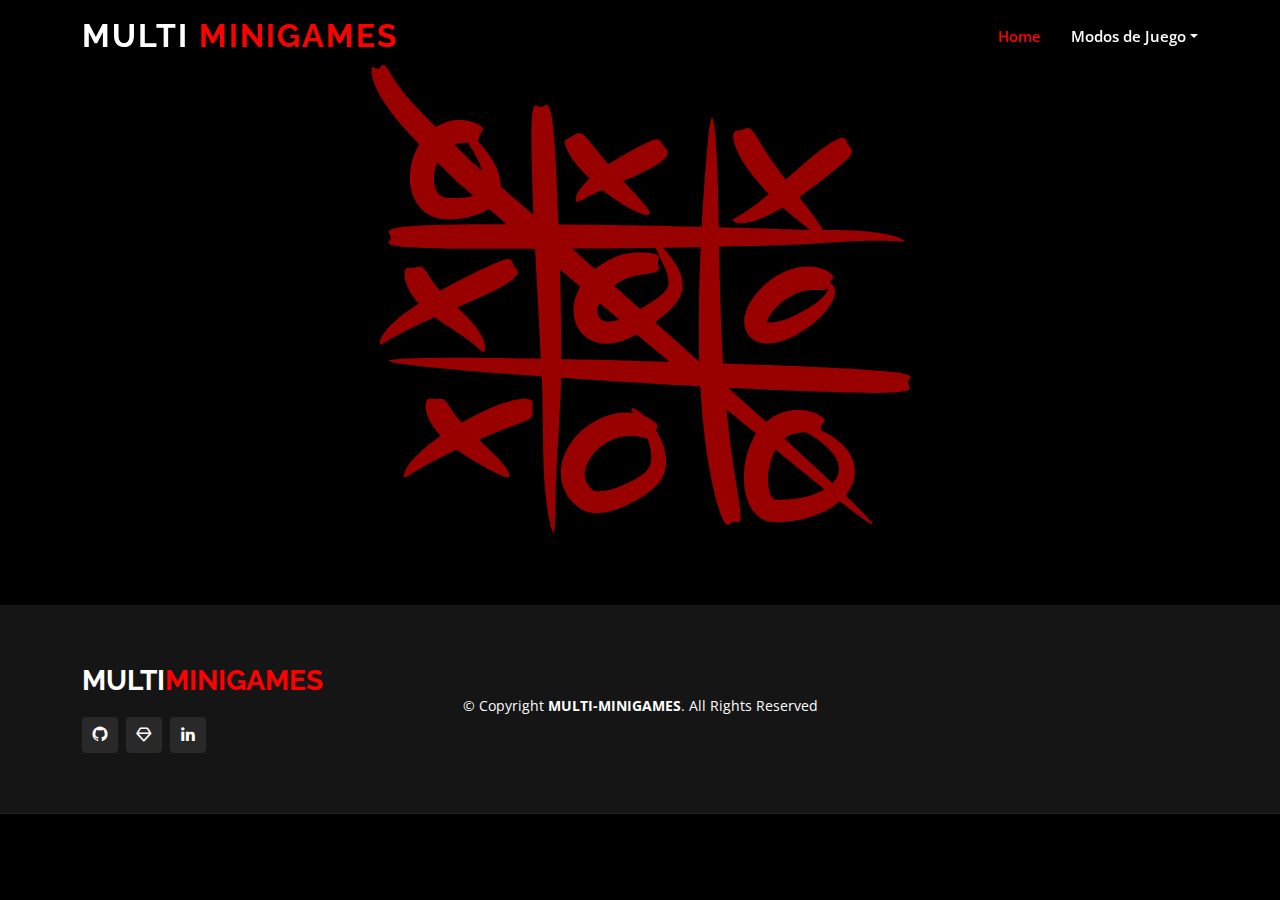
<file: index.html>
<!DOCTYPE html>
<html lang="en">

<head>
  <meta charset="utf-8">
  <meta content="width=device-width, initial-scale=1.0" name="viewport">
  <title>3-EN-RAYA</title>
  <!-- Favicons -->
  <link href="assets/img/favicon.png" rel="icon">
  <link href="assets/img/apple-touch-icon.png" rel="apple-touch-icon">
  <!-- Google Fonts -->
  <link href="https://fonts.googleapis.com/css?family=Open+Sans:300,300i,400,400i,600,600i,700,700i|Raleway:300,300i,400,400i,500,500i,600,600i,700,700i|Poppins:300,300i,400,400i,500,500i,600,600i,700,700i" rel="stylesheet">
  <!-- CSS Files -->
  <link href="assets/vendor/bootstrap/css/bootstrap.min.css" rel="stylesheet">
  <link href="assets/vendor/bootstrap-icons/bootstrap-icons.css" rel="stylesheet">
  <link href="assets/vendor/boxicons/css/boxicons.min.css" rel="stylesheet">
  <link href="assets/css/style.css" rel="stylesheet">
  <link href="./assets/css/customstyle.css" rel="stylesheet">
</head>

<body>

  <!-- ======= Header ======= -->
  <header id="header" class="fixed-top ">
    <div class="container d-flex align-items-center justify-content-lg-between">

      <h1 class="logo me-auto me-lg-0"><a href="https://multi-minigames.netlify.app/">MULTI <span>MINIGAMES</span></a></h1>

      <nav id="navbar" class="navbar order-last order-lg-0">
        <ul>
          <li><a class="nav-link scrollto active" href="./index.html">Home</a></li>
          <li class="nav-item dropdown">
            <a class="nav-link dropdown-toggle" href="#" id="navbarDropdownMenuLink" role="button" data-bs-toggle="dropdown" aria-expanded="false">
              Modos de Juego
            </a>
            <ul class="dropdown-menu" aria-labelledby="navbarDropdownMenuLink">
              <li><a class="dropdown-item" href="#">SinglePlayer</a></li>
              <li><a class="dropdown-item" href="MultiPlayer.html">Multiplayer</a></li>
            </ul>
          </li>
        </ul>
        <i class="bi bi-list mobile-nav-toggle"></i>
      </nav>
      
    </div>
  </header>

  <!-- ======= Juego Section ======= -->
  <section class="d-flex align-items-center justify-content-center">
    <div class="container">
      <div class="row justify-content-center">
        <img src="./assets/IMAGEN3RAYA.svg" style="width: 50%;">
      </div>
    </div>
  </section>

  <!-- ======= Footer ======= -->
  <footer id="footer">
    <div class="footer-top">
      <div class="container">
        <div class="row">
          <div class="col-lg-3 col-md-6">
            <div class="footer-info align-content-center">
              <h3>MULTI<span>MINIGAMES</span></h3>
              <div class="social-links mt-3">
                <a href="https://github.com/josemalaca07" class="twitter"><i class="bx bxl-github"></i></a>
                <a href="https://josemalaca07.netlify.app/" class="portfolio"><i class="bx bx-diamond"></i></a>
                <a href="#" class="linkedin"><i class="bx bxl-linkedin"></i></a>
              </div>
            </div>
          </div>
          <div class="row-cols-lg-1 col-md-6 footer-links">
            <div class="copyright">
              &copy; Copyright <strong><span>MULTI-MINIGAMES</span></strong>. All Rights Reserved
            </div>
          </div>
        </div>
      </div>
    </div>
  </footer>

  <script src="https://ajax.googleapis.com/ajax/libs/jquery/3.6.0/jquery.min.js"></script>
  <!-- Bootstrap JS-->
  <script src="https://cdn.jsdelivr.net/npm/bootstrap@5.0.2/dist/js/bootstrap.bundle.min.js" integrity="sha384-MrcW6ZMFYlzcLA8Nl+NtUVF0sA7MsXsP1UyJoMp4YLEuNSfAP+JcXn/tWtIaxVXM" crossorigin="anonymous"></script>
  <script src="./js/main.js"></script>
</body>

</html>
</file>
<file: assets/css/customstyle.css>
:root{
    --tamano-celda: 10em;
    --tamano-figura: calc(var(--tamano-celda) * 0.5);
}
#tablero{
    display: grid;
    grid-template-columns: repeat(3, var(--tamano-celda));
    grid-template-rows: repeat(3, var(--tamano-celda));
    justify-content: center;
    align-content: center;
    padding-top: 5em;
}

.celda{
    border: 5px solid white;
}

.celda:nth-child(1), .celda:nth-child(2), .celda:nth-child(3){
    border-top: unset; 
}

.celda:nth-child(3n + 1){
    border-left: unset; 
}

.celda:nth-child(7), .celda:nth-child(8), .celda:nth-child(9){
    border-bottom: unset; 
}

.celda:nth-child(3n){
    border-right: unset; 
}
</file>
<file: assets/css/style.css>
/**
* Template Name: Gp - v4.7.0
* Template URL: https://bootstrapmade.com/gp-free-multipurpose-html-bootstrap-template/
* Author: BootstrapMade.com
* License: https://bootstrapmade.com/license/
*/

/*--------------------------------------------------------------
# General
--------------------------------------------------------------*/
body {
  font-family: "Open Sans", sans-serif;
  color: #444444;
  background-color: black;
}

a {
  color: red;
  text-decoration: none;
}

a:hover {
  color: red;
  text-decoration: none;
}

h1, h2, h3, h4, h5, h6 {
  font-family: "Raleway", sans-serif;
}

/*--------------------------------------------------------------
# Back to top button
--------------------------------------------------------------*/
.back-to-top {
  position: fixed;
  visibility: hidden;
  opacity: 0;
  right: 15px;
  bottom: 15px;
  z-index: 996;
  background: red;
  width: 40px;
  height: 40px;
  border-radius: 4px;
  transition: all 0.4s;
}
.back-to-top i {
  font-size: 28px;
  color: #151515;
  line-height: 0;
}
.back-to-top:hover {
  background: #151515;
}
.back-to-top:hover i {
  color: red;
}
.back-to-top.active {
  visibility: visible;
  opacity: 1;
}

/*--------------------------------------------------------------
# Preloader
--------------------------------------------------------------*/
#preloader {
  position: fixed;
  top: 0;
  left: 0;
  right: 0;
  bottom: 0;
  z-index: 9999;
  overflow: hidden;
  background: #151515;
}

#preloader:before {
  content: "";
  position: fixed;
  top: calc(50% - 0px);
  left: calc(50% - 30px);
  border: 6px solid red;
  border-top-color: #151515;
  border-bottom-color: #151515;
  border-radius: 50%;
  width: 60px;
  height: 60px;
  -webkit-animation: animate-preloader 1s linear infinite;
  animation: animate-preloader 1s linear infinite;
}

@-webkit-keyframes animate-preloader {
  0% {
    transform: rotate(0deg);
  }
  100% {
    transform: rotate(360deg);
  }
}

@keyframes animate-preloader {
  0% {
    transform: rotate(0deg);
  }
  100% {
    transform: rotate(360deg);
  }
}
/*--------------------------------------------------------------
# Disable aos animation delay on mobile devices
--------------------------------------------------------------*/
@media screen and (max-width: 768px) {
  [data-aos-delay] {
    transition-delay: 0 !important;
  }
}
/*--------------------------------------------------------------
# Header
--------------------------------------------------------------*/
#header {
  transition: all 0.5s;
  z-index: 997;
  padding: 15px 0;
}
#header.header-scrolled, #header.header-inner-pages {
  background: rgba(0, 0, 0, 0.8);
}
#header .logo {
  font-size: 32px;
  margin: 0;
  padding: 0;
  line-height: 1;
  font-weight: 700;
  letter-spacing: 2px;
  text-transform: uppercase;
}
#header .logo a {
  color: #fff;
}
#header .logo a span {
  color: red;
}
#header .logo img {
  max-height: 40px;
}

/*--------------------------------------------------------------
# Navigation Menu
--------------------------------------------------------------*/
/**
* Desktop Navigation 
*/
.navbar {
  padding: 0;
}
.navbar ul {
  margin: 0;
  padding: 0;
  display: flex;
  list-style: none;
  align-items: center;
}
.navbar li {
  position: relative;
}
.navbar a, .navbar a:focus {
  display: flex;
  align-items: center;
  justify-content: space-between;
  padding: 10px 0 10px 30px;
  font-size: 15px;
  font-weight: 600;
  color: #fff;
  white-space: nowrap;
  transition: 0.3s;
}
.navbar a i, .navbar a:focus i {
  font-size: 12px;
  line-height: 0;
  margin-left: 5px;
}
.navbar a:hover, .navbar .active, .navbar .active:focus, .navbar li:hover > a {
  color: red;
}
.navbar .dropdown ul {
  display: block;
  position: absolute;
  left: 14px;
  top: calc(100% + 30px);
  margin: 0;
  padding: 10px 0;
  z-index: 99;
  opacity: 0;
  visibility: hidden;
  background: #fff;
  box-shadow: 0px 0px 30px rgba(127, 137, 161, 0.25);
  transition: 0.3s;
}
.navbar .dropdown ul li {
  min-width: 200px;
}
.navbar .dropdown ul a {
  padding: 10px 20px;
  font-size: 14px;
  text-transform: none;
  color: #151515;
  font-weight: 400;
}
.navbar .dropdown ul a i {
  font-size: 12px;
}
.navbar .dropdown ul a:hover, .navbar .dropdown ul .active:hover, .navbar .dropdown ul li:hover > a {
  background-color: red;
}
.navbar .dropdown:hover > ul {
  opacity: 1;
  top: 100%;
  visibility: visible;
}
.navbar .dropdown .dropdown ul {
  top: 0;
  left: calc(100% - 30px);
  visibility: hidden;
}
.navbar .dropdown .dropdown:hover > ul {
  opacity: 1;
  top: 0;
  left: 100%;
  visibility: visible;
}
@media (max-width: 1366px) {
  .navbar .dropdown .dropdown ul {
    left: -90%;
  }
  .navbar .dropdown .dropdown:hover > ul {
    left: -100%;
  }
}

/**
* Mobile Navigation 
*/
.mobile-nav-toggle {
  color: #fff;
  font-size: 28px;
  cursor: pointer;
  display: none;
  line-height: 0;
  transition: 0.5s;
}

@media (max-width: 991px) {
  .mobile-nav-toggle {
    display: block;
  }

  .navbar ul {
    display: none;
  }
}
.navbar-mobile {
  position: fixed;
  overflow: hidden;
  top: 0;
  right: 0;
  left: 0;
  bottom: 0;
  background: rgba(0, 0, 0, 0.9);
  transition: 0.3s;
  z-index: 999;
}
.navbar-mobile .mobile-nav-toggle {
  position: absolute;
  top: 15px;
  right: 15px;
}
.navbar-mobile ul {
  display: block;
  position: absolute;
  top: 55px;
  right: 15px;
  bottom: 15px;
  left: 15px;
  padding: 10px 0;
  background-color: #fff;
  overflow-y: auto;
  transition: 0.3s;
}
.navbar-mobile a, .navbar-mobile a:focus {
  padding: 10px 20px;
  font-size: 15px;
  color: #151515;
}
.navbar-mobile a:hover, .navbar-mobile .active, .navbar-mobile li:hover > a {
  color: #151515;
  background-color: red;
}
.navbar-mobile .getstarted, .navbar-mobile .getstarted:focus {
  margin: 15px;
}
.navbar-mobile .dropdown ul {
  position: static;
  display: none;
  margin: 10px 20px;
  padding: 10px 0;
  z-index: 99;
  opacity: 1;
  visibility: visible;
  background: #fff;
  box-shadow: 0px 0px 30px rgba(127, 137, 161, 0.25);
}
.navbar-mobile .dropdown ul li {
  min-width: 200px;
}
.navbar-mobile .dropdown ul a {
  padding: 10px 20px;
  color: #151515;
}
.navbar-mobile .dropdown ul a i {
  font-size: 12px;
}
.navbar-mobile .dropdown ul a:hover, .navbar-mobile .dropdown ul .active:hover, .navbar-mobile .dropdown ul li:hover > a {
  background-color: red;
}
.navbar-mobile .dropdown > .dropdown-active {
  display: block;
}

/*--------------------------------------------------------------
# Hero Section
--------------------------------------------------------------*/
#hero {
  width: 100%;
  height: 100vh;
  background: url("../img/hero-bg.jpg") top center;
  background-size: cover;
  position: relative;
}
#hero:before {
  content: "";
  background: rgba(0, 0, 0, 0.6);
  position: absolute;
  bottom: 0;
  top: 0;
  left: 0;
  right: 0;
}
#hero .container {
  position: relative;
  padding-top: 74px;
  text-align: center;
}
#hero h1 {
  margin: 0;
  font-size: 56px;
  font-weight: 700;
  line-height: 64px;
  color: #fff;
  font-family: "Poppins", sans-serif;
}
#hero h1 span {
  color: red;
}
#hero h2 {
  color: rgba(255, 255, 255, 0.9);
  margin: 10px 0 0 0;
  font-size: 24px;
}
#hero .icon-box {
  padding: 30px 20px;
  transition: ease-in-out 0.3s;
  border: 1px solid rgba(255, 255, 255, 0.3);
  height: 100%;
  text-align: center;
}
#hero .icon-box i {
  font-size: 32px;
  line-height: 1;
  color: red;
}
#hero .icon-box h3 {
  font-weight: 700;
  margin: 10px 0 0 0;
  padding: 0;
  line-height: 1;
  font-size: 20px;
  line-height: 26px;
}
#hero .icon-box h3 a {
  color: #fff;
  transition: ease-in-out 0.3s;
}
#hero .icon-box h3 a:hover {
  color: red;
}
#hero .icon-box:hover {
  border-color: red;
}
@media (min-width: 1024px) {
  #hero {
    background-attachment: fixed;
  }
}
@media (max-width: 768px) {
  #hero {
    height: auto;
  }
  #hero h1 {
    font-size: 28px;
    line-height: 36px;
  }
  #hero h2 {
    font-size: 20px;
    line-height: 24px;
  }
}

/*--------------------------------------------------------------
# Sections General
--------------------------------------------------------------*/
section {
  padding: 60px 0;
  overflow: hidden;
}

.section-title {
  padding-bottom: 40px;
}
.section-title h2 {
  font-size: 14px;
  font-weight: 500;
  padding: 0;
  line-height: 1px;
  margin: 0 0 5px 0;
  letter-spacing: 2px;
  text-transform: uppercase;
  color: #aaaaaa;
  font-family: "Poppins", sans-serif;
}
.section-title h2::after {
  content: "";
  width: 120px;
  height: 1px;
  display: inline-block;
  background: #ffde9e;
  margin: 4px 10px;
}
.section-title p {
  margin: 0;
  margin: 0;
  font-size: 36px;
  font-weight: 700;
  text-transform: uppercase;
  font-family: "Poppins", sans-serif;
  color: #151515;
}

/*--------------------------------------------------------------
# Games
--------------------------------------------------------------*/
.services .icon-box {
  text-align: center;
  border: 1px solid #ebebeb;
  padding: 80px 20px;
  transition: all ease-in-out 0.3s;
  background: #fff;
}
.services .icon-box .icon {
  margin: 0 auto;
  width: 64px;
  height: 64px;
  background: red;
  border-radius: 4px;
  display: flex;
  align-items: center;
  justify-content: center;
  margin-bottom: 20px;
  transition: 0.3s;
}
.services .icon-box .icon i {
  color: #151515;
  font-size: 28px;
  transition: ease-in-out 0.3s;
}
.services .icon-box h4 {
  font-weight: 700;
  margin-bottom: 15px;
  font-size: 24px;
}
.services .icon-box h4 a {
  color: #151515;
  transition: ease-in-out 0.3s;
}
.services .icon-box h4 a:hover {
  color: red;
}
.services .icon-box p {
  line-height: 24px;
  font-size: 14px;
  margin-bottom: 0;
}
.services .icon-box:hover {
  border-color: #fff;
  box-shadow: 0px 0 25px 0 rgba(0, 0, 0, 0.1);
  transform: translateY(-10px);
}

/*--------------------------------------------------------------
# Footer
--------------------------------------------------------------*/
#footer {
  background: black;
  padding: 0 0 30px 0;
  color: #fff;
  font-size: 14px;
}
#footer .footer-top {
  background: #151515;
  border-bottom: 1px solid #222222;
  padding: 60px 0 30px 0;
}
#footer .footer-top .footer-info {
  margin-bottom: 30px;
}
#footer .footer-top .footer-info h3 {
  font-size: 28px;
  margin: 0 0 20px 0;
  padding: 2px 0 2px 0;
  line-height: 1;
  font-weight: 700;
  text-transform: uppercase;
}
#footer .footer-top .footer-info h3 span {
  color: red;
}
#footer .footer-top .footer-info p {
  font-size: 14px;
  line-height: 24px;
  margin-bottom: 0;
  font-family: "Raleway", sans-serif;
  color: #fff;
}
#footer .footer-top .social-links a {
  font-size: 18px;
  display: inline-block;
  background: #292929;
  color: #fff;
  line-height: 1;
  padding: 8px 0;
  margin-right: 4px;
  border-radius: 4px;
  text-align: center;
  width: 36px;
  height: 36px;
  transition: 0.3s;
}
#footer .footer-top .social-links a:hover {
  background: red;
  color: #151515;
  text-decoration: none;
}
#footer .footer-top h4 {
  font-size: 16px;
  font-weight: 600;
  color: #fff;
  position: relative;
  padding-bottom: 12px;
}
#footer .footer-top .footer-links {
  margin-bottom: 30px;
}
#footer .footer-top .footer-links ul {
  list-style: none;
  padding: 0;
  margin: 0;
}
#footer .footer-top .footer-links ul i {
  padding-right: 2px;
  color: red;
  font-size: 18px;
  line-height: 1;
}
#footer .footer-top .footer-links ul li {
  padding: 10px 0;
  display: flex;
  align-items: center;
}
#footer .footer-top .footer-links ul li:first-child {
  padding-top: 0;
}
#footer .footer-top .footer-links ul a {
  color: #fff;
  transition: 0.3s;
  display: inline-block;
  line-height: 1;
}
#footer .footer-top .footer-links ul a:hover {
  color: red;
}
#footer .footer-top .footer-newsletter form {
  margin-top: 30px;
  background: #fff;
  padding: 6px 10px;
  position: relative;
  border-radius: 4px;
}
#footer .footer-top .footer-newsletter form input[type=email] {
  border: 0;
  padding: 4px;
  width: calc(100% - 110px);
}
#footer .footer-top .footer-newsletter form input[type=submit] {
  position: absolute;
  top: 0;
  right: -2px;
  bottom: 0;
  border: 0;
  background: none;
  font-size: 16px;
  padding: 0 20px;
  background: red;
  color: #151515;
  transition: 0.3s;
  border-radius: 0 4px 4px 0;
}
#footer .footer-top .footer-newsletter form input[type=submit]:hover {
  background: #ffcd6b;
}
#footer .copyright {
  text-align: center;
  padding-top: 30px;
}
#footer .credits {
  padding-top: 10px;
  text-align: center;
  font-size: 13px;
  color: #fff;
}
</file>
